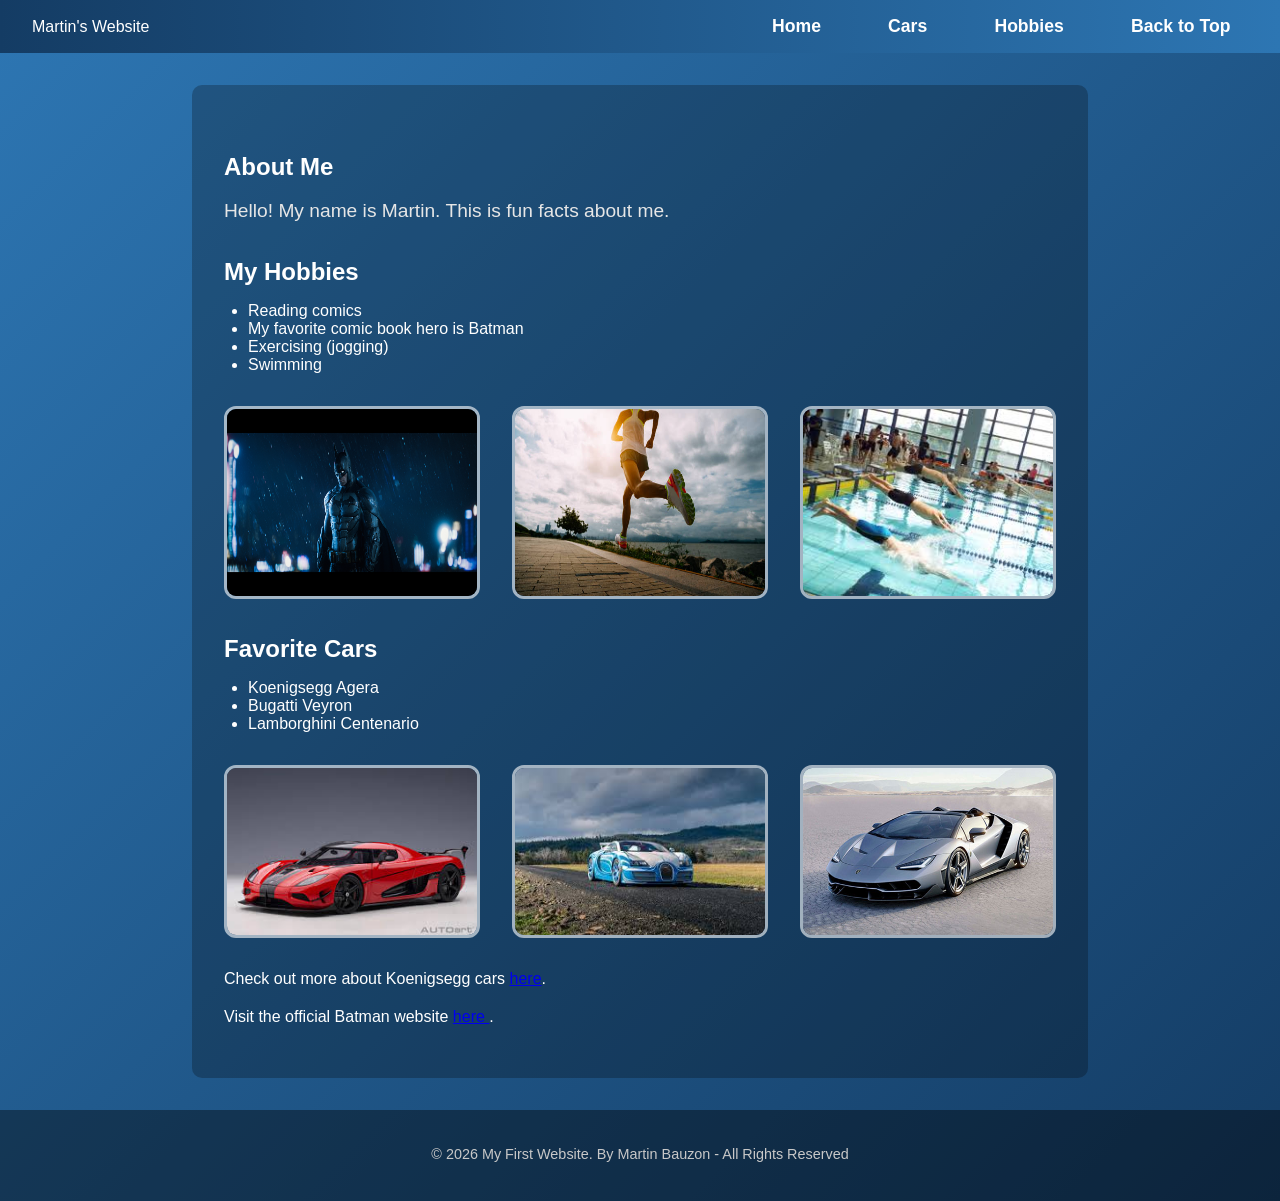
<file: index.html/index.html>
<!DOCTYPE html>
<html lang="en">
<head>
    <meta charset="UTF-8">
    <meta name="viewport" content="width=device-width, initial-scale=1.0">
    <title>My First Website</title>
    <link rel="stylesheet" href="style.css">
</head>
<body>

<!-- 
    GRID WRAPPER
    This wraps the entire page and will be turned into a CSS Grid layout.
-->
<div class="grid-container">

    <!-- FLEX CONTAINER #1: Navigation Bar -->
    <nav class="navbar">
        <div class="logo">Martin's Website</div>
        <ul class="nav-links">
            <li><a href="index.html">Home</a></li>
            <li><a href="car.html">Cars</a></li>
            <li><a href="hobbies.html">Hobbies</a></li>
            <li><a href="#top">Back to Top</a></li>
        </ul>
    </nav>

    <!-- MAIN CONTENT AREA -->
    <main class="main-content">

        <!-- About Me Section -->
        <section>
            <h1>About Me</h1>
            <p>Hello! My name is Martin. This is fun facts about me.</p>
        </section>

        <!-- Hobbies Section -->
        <section>
            <h2>My Hobbies</h2>
            <ul>
                <li>Reading comics</li>
                <li>My favorite comic book hero is Batman</li>
                <li>Exercising (jogging)</li>
                <li>Swimming</li>
            </ul>

            <!-- FLEX CONTAINER #2: Hobby Images -->
            <div class="image-row">
                <img src="batman.jpeg" alt="Batman comic image">
                <img src="jog.jpg" alt="jogging image">
                <img src="swim.jpg" alt="swim image">
            </div>
        </section>

        <!-- Cars Section -->
        <section>
            <h2>Favorite Cars</h2>
            <ul>
                <li>Koenigsegg Agera</li>
                <li>Bugatti Veyron</li>
                <li>Lamborghini Centenario</li>
            </ul>

            <!-- FLEX CONTAINER #3 -->
            <div class="image-row">
                <img src="koenigsegg-agera.jpg" alt="Koenigsegg Agera Car Photo">
                <img src="Bugatti Veyron.jpg" alt="Bugatti Veyron car Photo">
                <img src="Centenario lamborghini.jpg" alt="Lamborghini car Photo">
            </div>

            <p>
                Check out more about Koenigsegg cars
                <a href="https://www.koenigsegg.com" target="_blank">here</a>.
            </p>

            <p>
                Visit the official Batman website
                <a href="https://www.dc.com/characters/batman"
                   target="_blank"
                   rel="noopener noreferrer">
                   here
                </a>.
            </p>
        </section>

    </main>

    <!-- Footer -->
    <footer class="footer">
        <p>&copy; 2026 My First Website. By Martin Bauzon - All Rights Reserved</p>
    </footer>

</div>

</body>
</html>
</file>
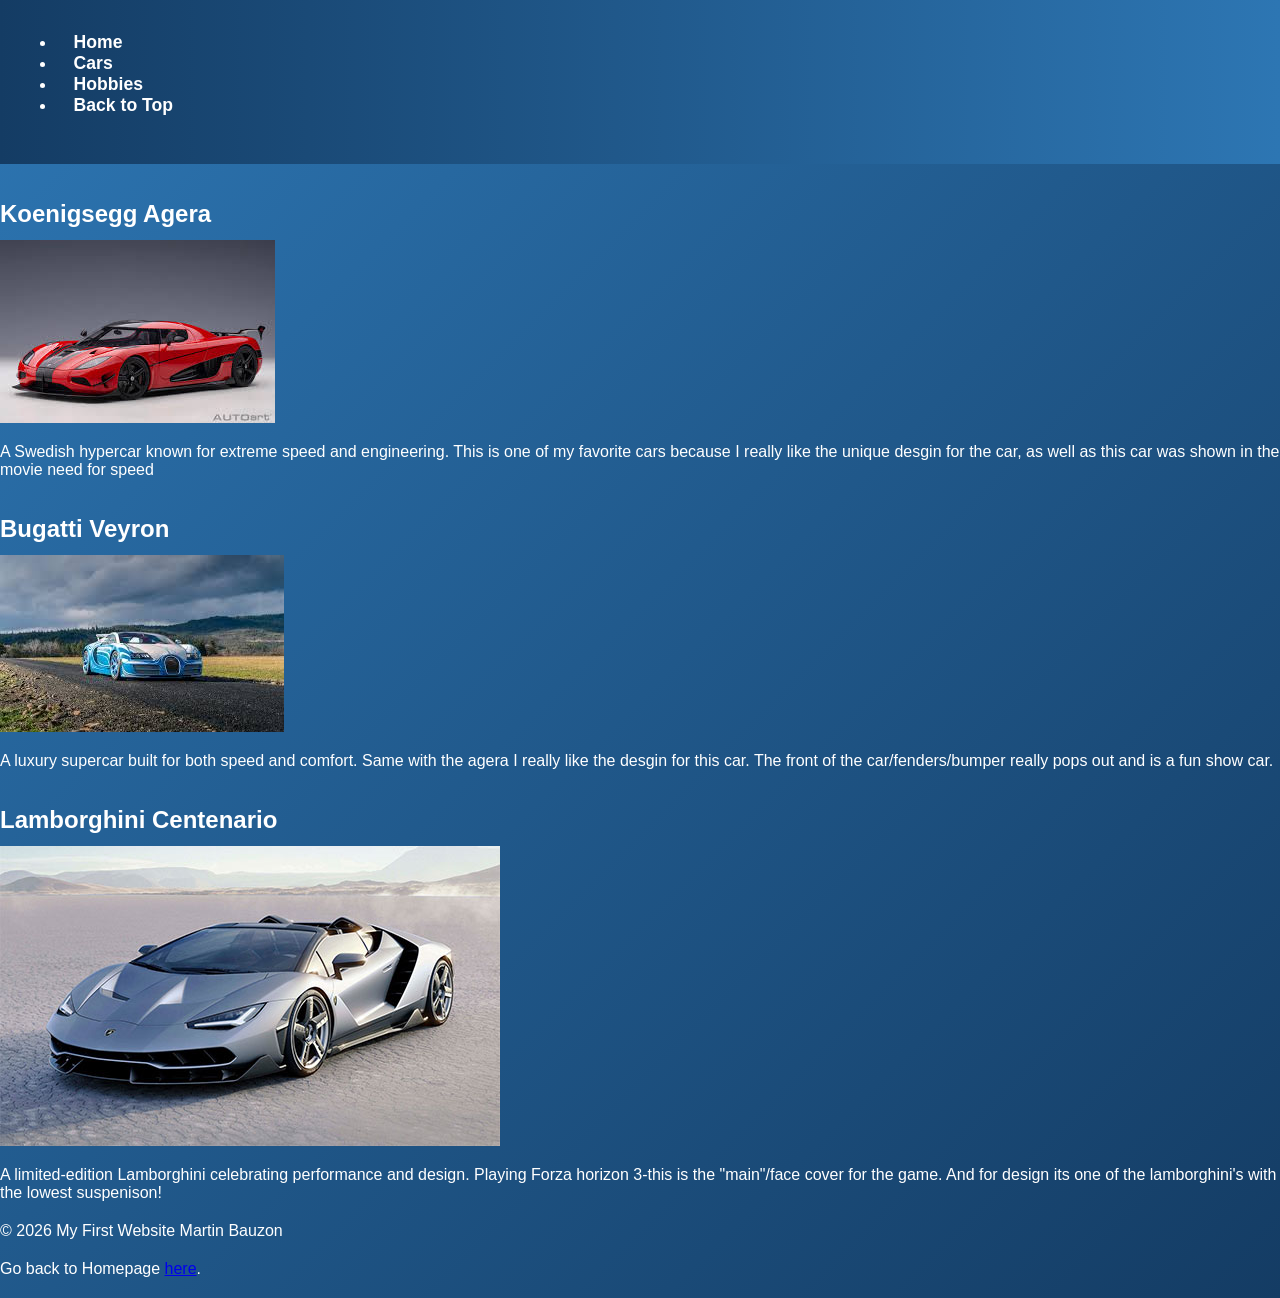
<file: index.html/car.html>
<!DOCTYPE html>
<html lang="en">
<head>
    <meta charset="UTF-8">
    <title>Favorite Cars</title>
    <link rel="stylesheet" href="style.css">
</head>
<body>
    <!-- Horizontal Navigation Menu -->
<nav class="navbar">
    <ul>
        <li><a href="index.html">Home</a></li>
        <li><a href="car.html">Cars</a></li>
        <li><a href="hobbies.html">Hobbies</a></li>
        <li><a href="#top">Back to Top</a></li>
    </ul>
</nav>

<a id="top"></a>

<main class="columns">
    <section>
        <h2>Koenigsegg Agera</h2>
        <img src="koenigsegg-agera.jpg" alt="Koenigsegg Agera" class="car-image">
        <p>A Swedish hypercar known for extreme speed and engineering. This is one of my favorite cars because I really
            like the unique desgin for the car, as well as this car was shown in the movie need for speed
        </p>
    </section>

    <section>
        <h2>Bugatti Veyron</h2>
       <img src="Bugatti Veyron.jpg" alt="Bugatti Veyron" class="car-image">
        <p>A luxury supercar built for both speed and comfort. Same with the agera I really like the desgin for this car.
            The front of the car/fenders/bumper really pops out and is a fun show car.
        </p>
    </section>

    <section>
        <h2>Lamborghini Centenario</h2>
        <img src="Centenario lamborghini.jpg" alt="Lamborghini Centenario" class="car-image">
        <p>A limited-edition Lamborghini celebrating performance and design. Playing Forza horizon 3-this is the "main"/face cover
            for the game. And for design its one of the lamborghini's with the lowest suspenison!
        </p>
    </section>
</main>

<footer>
    <p>&copy; 2026 My First Website  Martin Bauzon</p>
    <p>
    Go back to Homepage
    <a href="index.html">here</a>.
</p>

</footer>

</body>


</html>
</file>
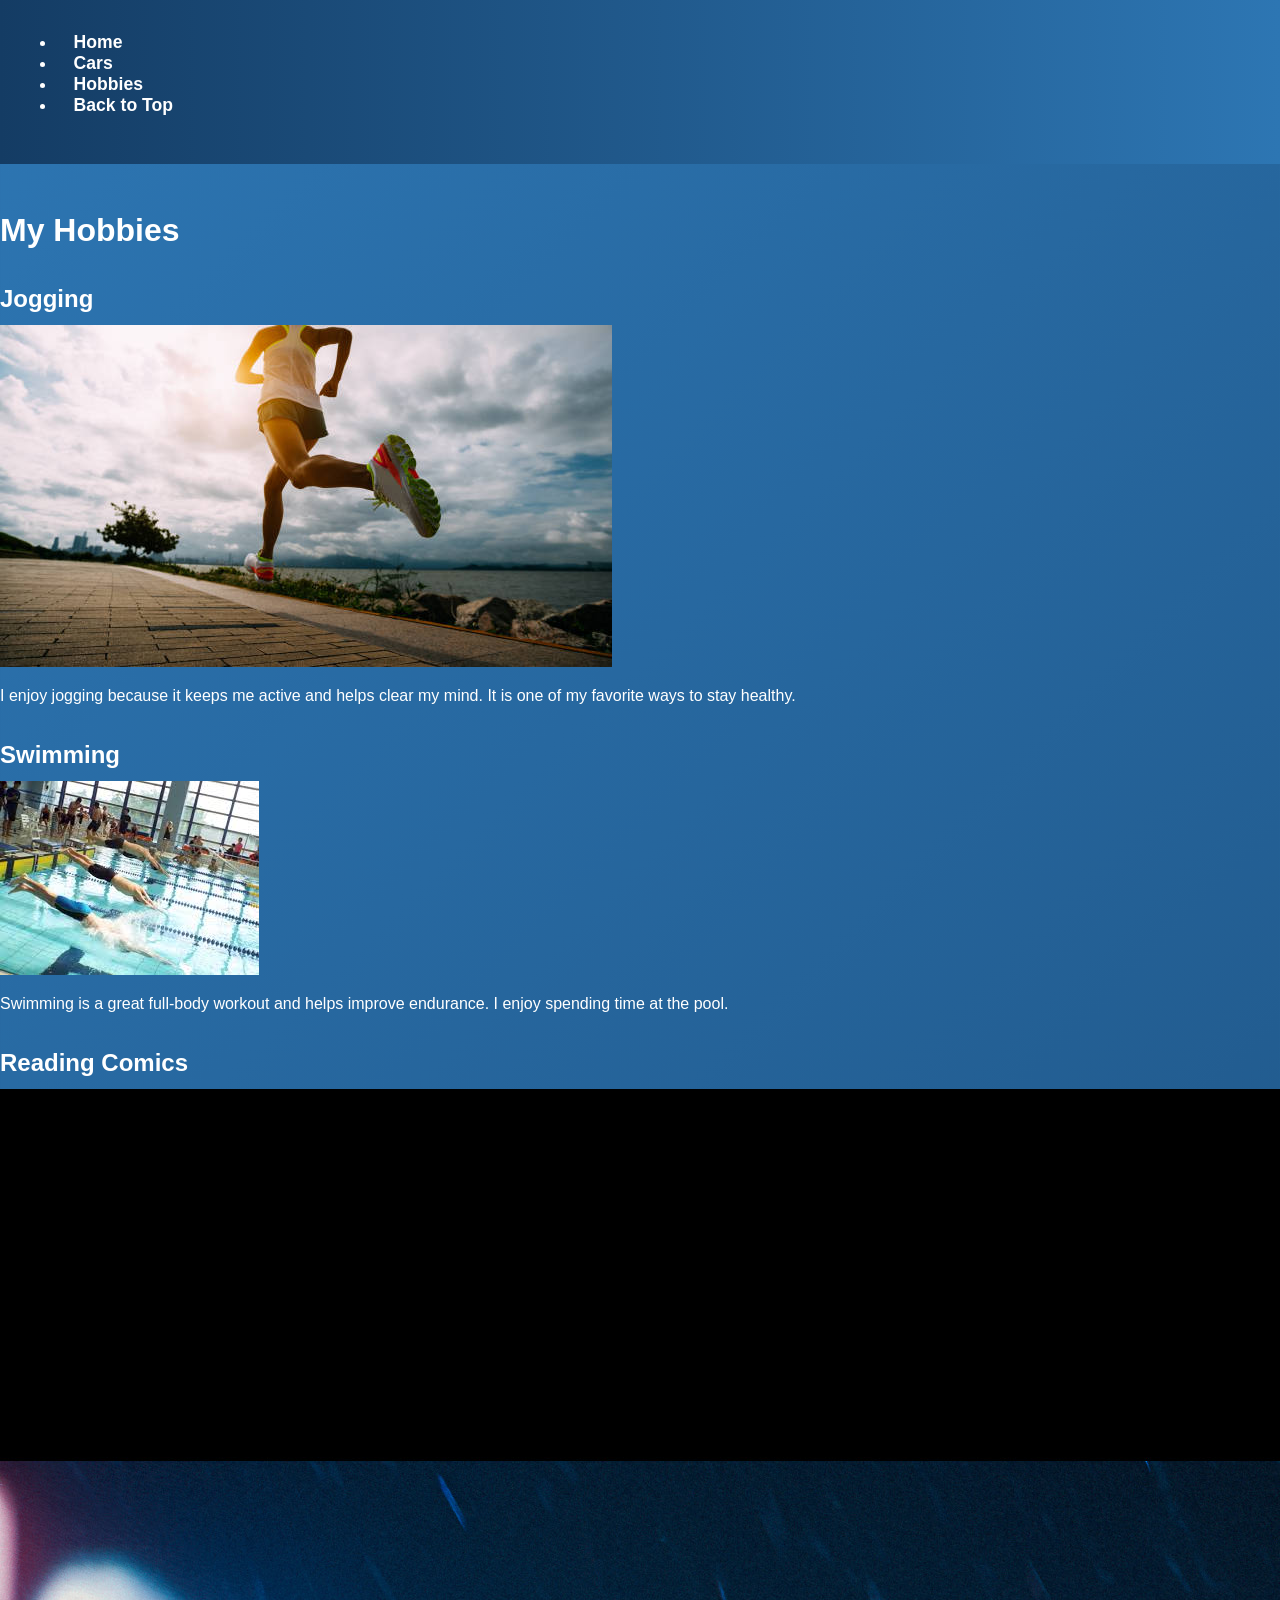
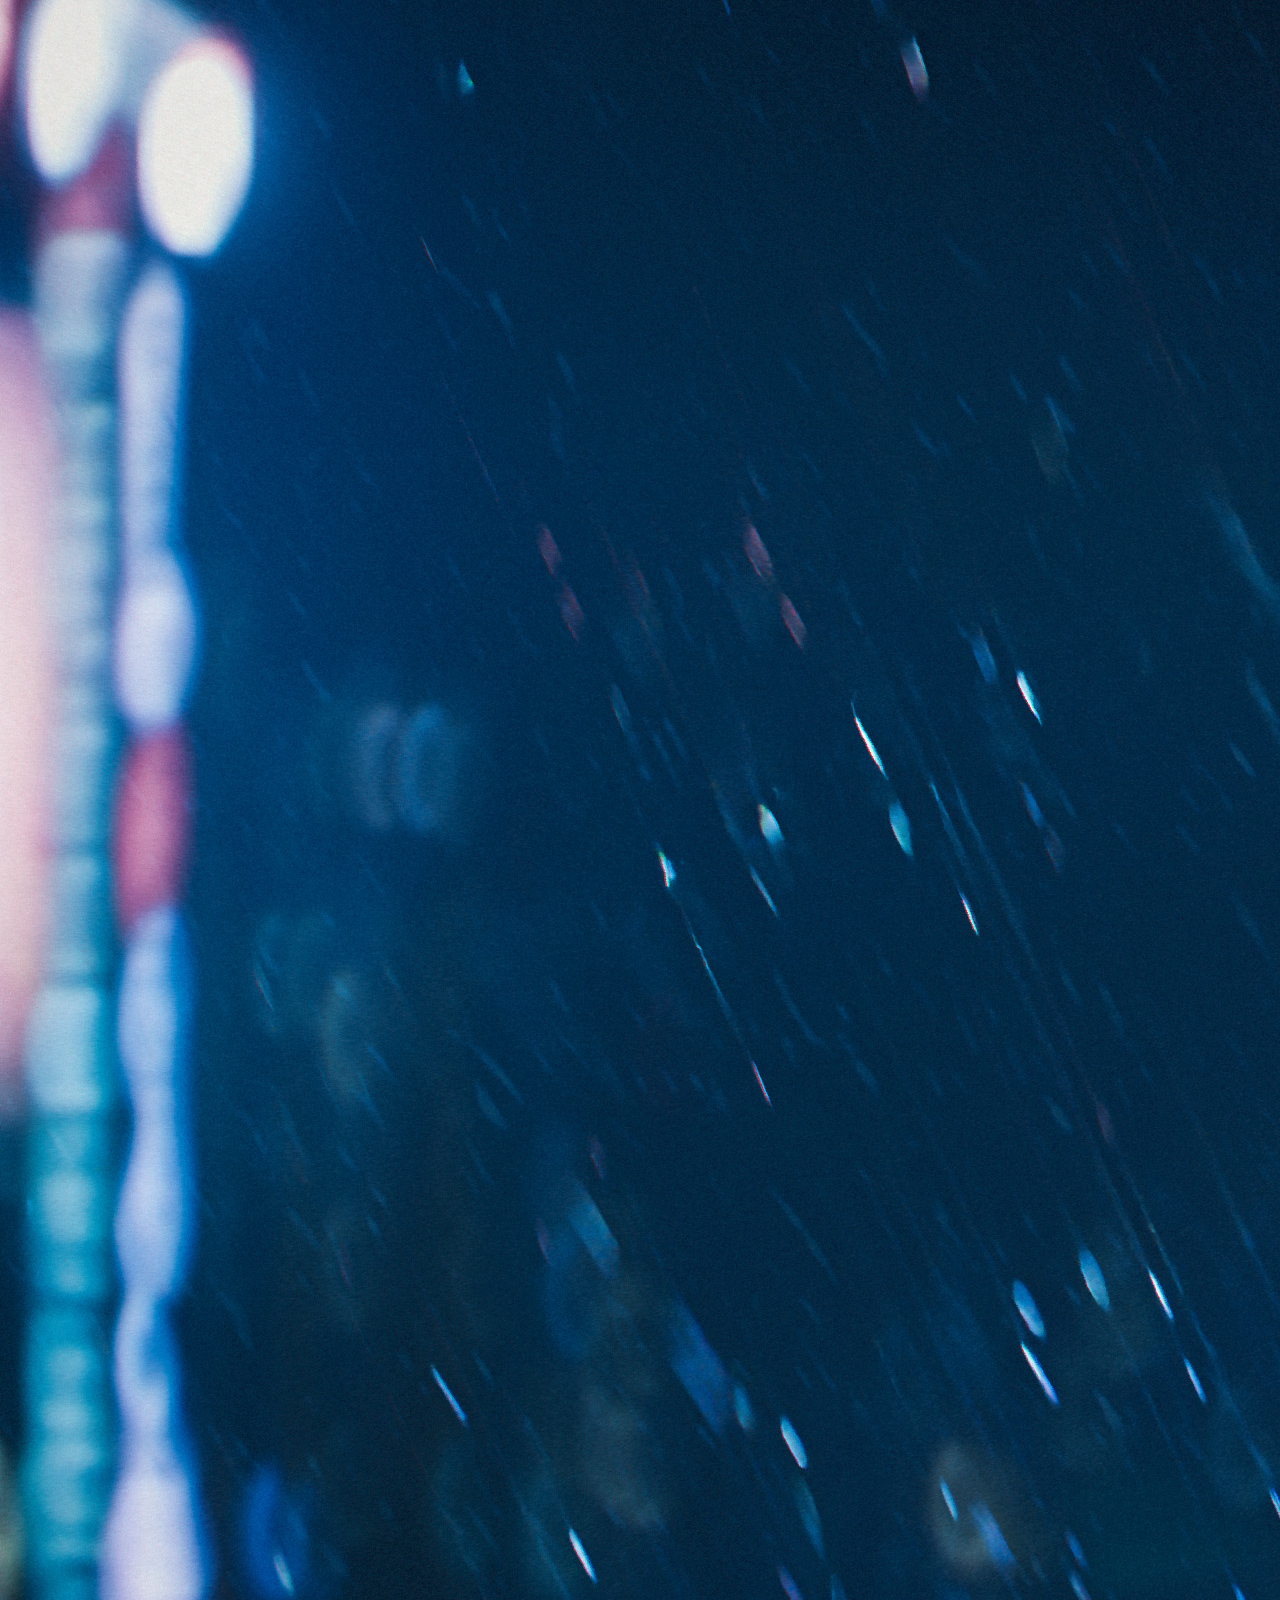
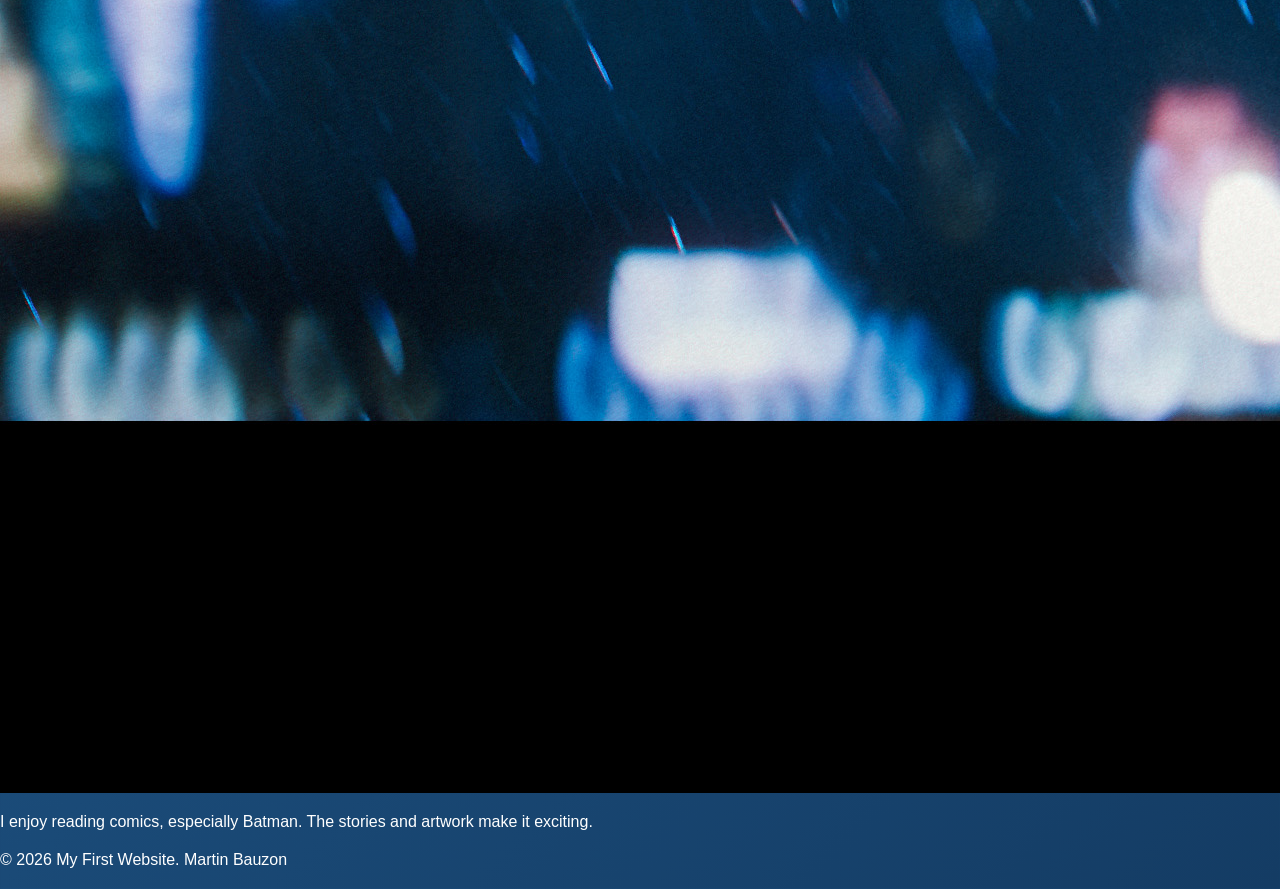
<file: index.html/hobbies.html>
<!DOCTYPE html>
<html lang="en">
<head>
    <meta charset="UTF-8">
    <title>My Hobbies</title>
    <meta name="viewport" content="width=device-width, initial-scale=1.0">
    <link rel="stylesheet" href="style.css">
</head>

<body>

<!-- Horizontal Navigation Menu SAME -->
<!-- This menu appears on every page -->
<nav class="navbar">
    <ul>
        <li><a href="index.html">Home</a></li>
        <li><a href="car.html">Cars</a></li>
        <li><a href="hobbies.html">Hobbies</a></li>
        <li><a href="#top">Back to Top</a></li>
    </ul>
</nav>

<a id="top"></a>

<!-- Main Content Section -->
<main>

    <!-- Page Heading -->
    <h1>My Hobbies</h1>

    <!-- Hobby descriptions -->
    <section>
        <h2>Jogging</h2>
        <img src="jog.jpg" alt="Person jogging" class="jog">
        <p>
            I enjoy jogging because it keeps me active and helps clear my mind.
            It is one of my favorite ways to stay healthy.
        </p>
    </section>

    <section>
        <h2>Swimming</h2>
        <img src="swim.jpg" alt="People swimming" class="swim">
        <p>
            Swimming is a great full-body workout and helps improve endurance.
            I enjoy spending time at the pool.
        </p>
    </section>

    <section>
        <h2>Reading Comics</h2>
        <img src="batman.jpeg" alt="Batman comic image" class="batman">
        <p>
            I enjoy reading comics, especially Batman.
            The stories and artwork make it exciting.
        </p>
    </section>

</main>

<!-- Footer Section -->
<footer>
    <p>&copy; 2026 My First Website. Martin Bauzon</p>
</footer>

</body>
</html>
</file>
<file: index.html/style.css>
/* ===============================
   GLOBAL PAGE STYLING
   =============================== */

/* Body styling + gradient background */
body {
    background: linear-gradient(
        135deg,
        rgb(45, 118, 179),
        rgb(20, 60, 100)
    );
    font-family: Arial, sans-serif;
    color: white;
    margin: 0;
}

/* ===============================
   GRID LAYOUT (Requirement: 1 Grid)
   =============================== */

/* Full page grid structure */
.grid-container {
    display: grid;
    grid-template-rows: auto 1fr auto; /* nav, content, footer */
    min-height: 100vh; /* Ensures full viewport height */
}

/* Main content fills available space */
.main-content {
    max-width: 1000px;
    margin: 2em auto;
    padding: 2em;
    background-color: rgba(0, 0, 0, 0.25);
    border-radius: 10px;
}

/* ===============================
   FLEX CONTAINER #1 - NAVIGATION
   =============================== */

.navbar {
    display: flex;
    justify-content: space-between;
    align-items: center;
    background: linear-gradient(
        90deg,
        rgb(20, 60, 100),
        rgb(45, 118, 179)
    );
    padding: 1em 2em;
}

/* Flex container inside navbar */
.nav-links {
    display: flex;
    list-style: none;
    gap: 2em;
    margin: 0;
    padding: 0;
}

.navbar a {
    text-decoration: none;
    color: white;
    font-weight: bold;
    font-size: 1.1rem;
    padding: 0.5em 1em;
    border-radius: 6px;
    transition: 0.3s;
}

.navbar a:hover {
    background-color: rgba(255, 255, 255, 0.2);
    color: gold;
}

/* ===============================
   FLEX CONTAINER #2 - IMAGE ROWS
   =============================== */

/* Used for hobby images and car images */
.image-row {
    display: flex;
    justify-content: center;
    gap: 2em;
    flex-wrap: wrap; /* Prevents breaking on smaller screens */
    margin-bottom: 2em;
}

/* Responsive images */
.image-row img {
    width: 250px;
    height: auto;
    border: 3px solid rgba(255, 255, 255, 0.6);
    border-radius: 12px;
}

/* ===============================
   TYPOGRAPHY & SPACING
   =============================== */

h1, h2 {
    margin-top: 1.5em;
    margin-bottom: 0.5em;
}

h1 + p {
    font-size: 1.2rem;
    color: rgb(230, 230, 230);
}

p {
    margin-bottom: 1.25em;
}

ul {
    margin-bottom: 2em;
    padding-left: 1.5em;
}

/* ===============================
   FOOTER
   =============================== */

.footer {
    text-align: center;
    padding: 1.5em;
    background-color: rgba(0, 0, 0, 0.4);
    font-size: 0.9rem;
    color: rgb(200, 200, 200);
}

/* ===============================
   MEDIA QUERIES (Requirement)
   =============================== */

/* Tablet breakpoint */
@media (max-width: 900px) {
    .navbar {
        flex-direction: column;
        align-items: center;
    }

    .nav-links {
        flex-wrap: wrap;
        justify-content: center;
    }

    .main-content {
        margin: 1em;
        padding: 1.5em;
    }
}

/* Mobile breakpoint */
@media (max-width: 600px) {

    /* Stack navigation vertically */
    .nav-links {
        flex-direction: column;
        gap: 1em;
    }

    /* Stack images vertically */
    .image-row {
        flex-direction: column;
        align-items: center;
    }

    .image-row img {
        width: 90%; /* Prevents overflow */
        max-width: 350px;
    }

    .main-content {
        padding: 1em;
    }
}

/* Extra small screens (~360px requirement) */
@media (max-width: 400px) {

    .navbar a {
        font-size: 1rem;
        padding: 0.4em;
    }

    h1 {
        font-size: 1.6rem;
    }

    h2 {
        font-size: 1.3rem;
    }
}
</file>
